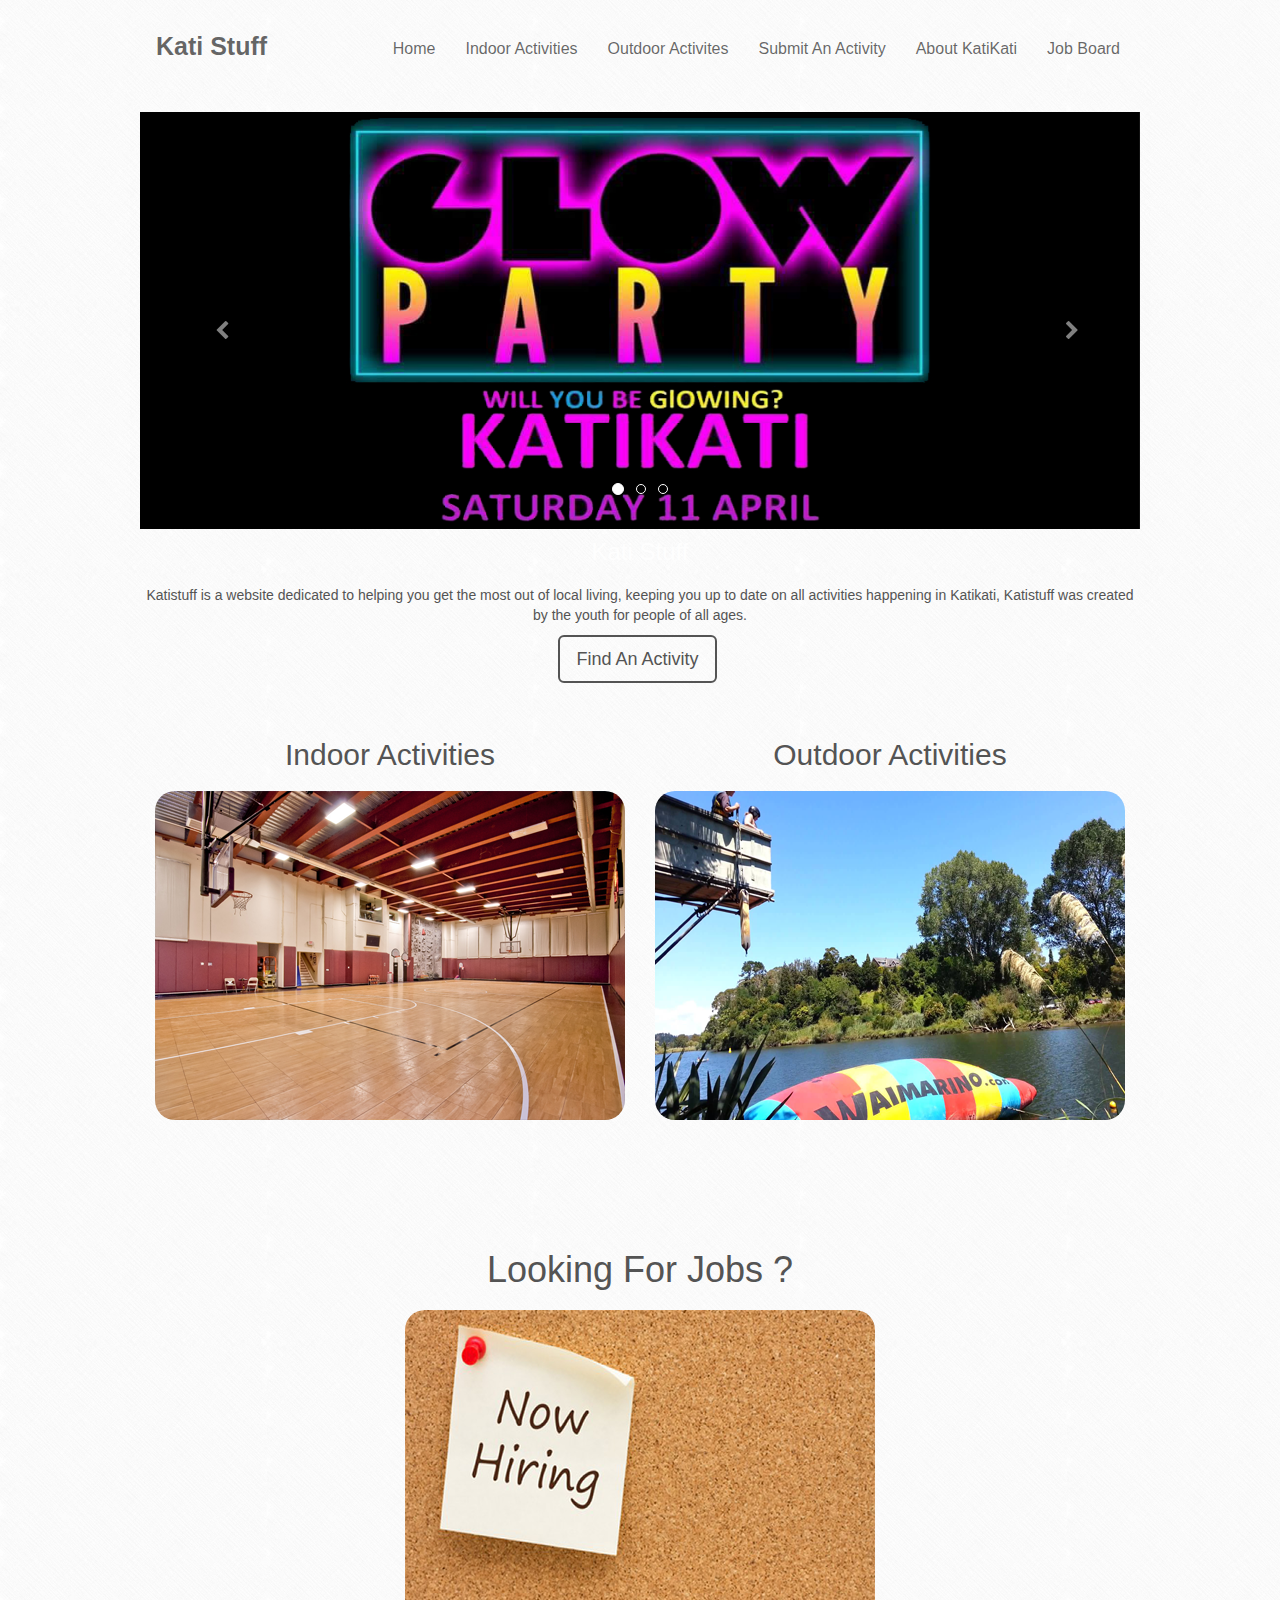
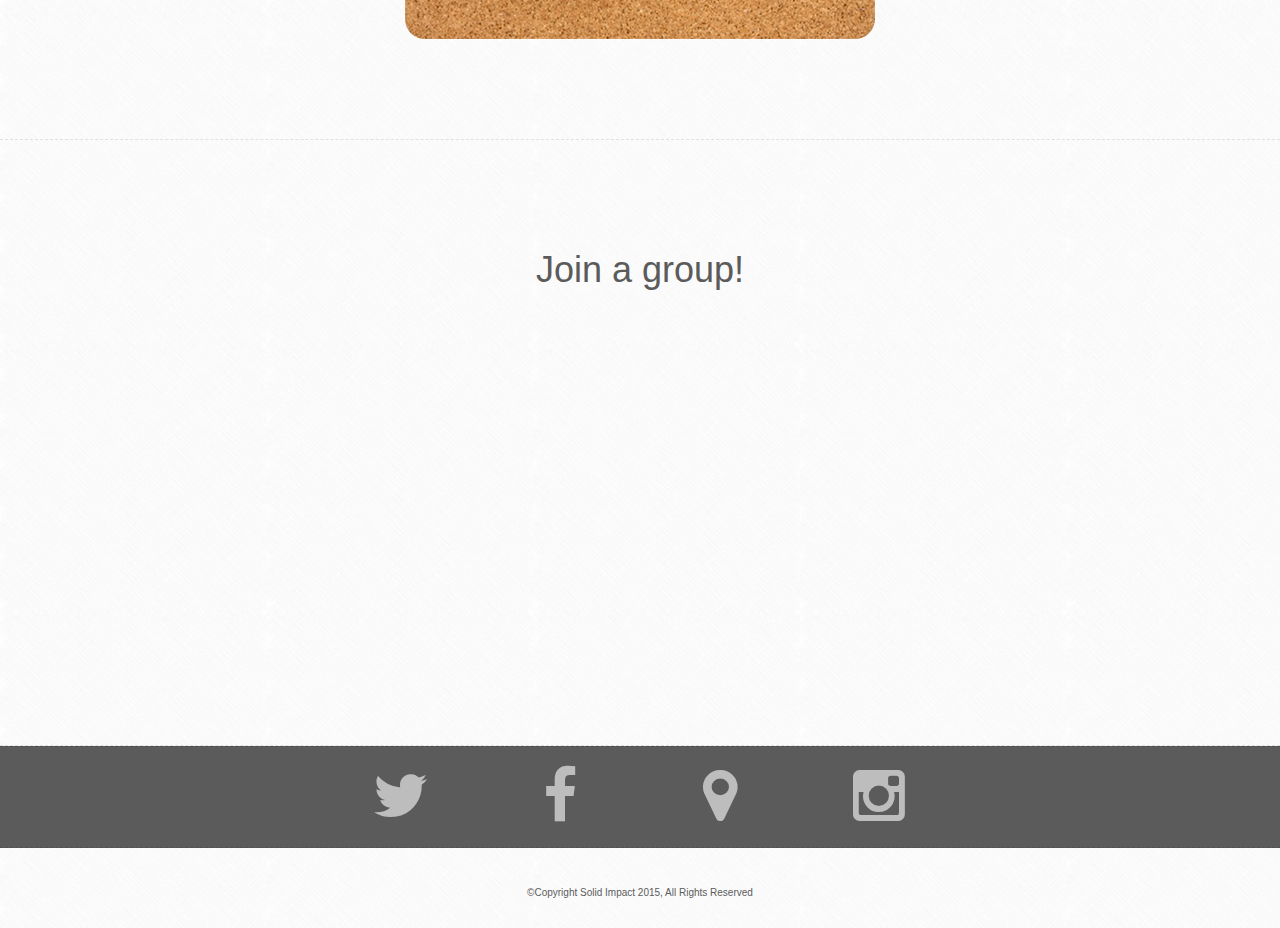
<file: index.html>
<!doctype html>
<html>
<head>
    <meta charset="utf-8">
    <meta name="keywords" content="">
    <meta name="description" content="">
    <link rel="shortcut icon" type="image/png" href="favicon.png" />
    <meta name="viewport" content="width=device-width, initial-scale=1">
    <link rel="stylesheet" type="text/css" href="./css/bootstrap.css">
    <link rel="stylesheet" id="ppstyle" type="text/css" href="style.css">
    <link rel='stylesheet' href='./css/font-awesome.min.css'/>
    <script src="./js/jquery-2.1.0.min.js"></script>
    <script src="./js/bootstrap.js"></script>
    <script src="./js/blocs.js"></script>
    <title>index - </title>
</head>
<body>
<!-- Main container -->
<div class="page-container">
    <!-- Navigation Bloc --><div class="bloc bg-Backgroung bgc-2 l-bloc" id="nav-bloc">
	<div class="container bloc-sm">
		<nav class="navbar row">
			<div class="navbar-header">
				<a class="navbar-brand" href="index.html">Kati Stuff</a>
				<button id="nav-toggle" type="button" class="ui-navbar-toggle navbar-toggle" data-toggle="collapse" data-target=".navbar-1">
					<span class="sr-only">Toggle navigation</span><span class="icon-bar"></span><span class="icon-bar"></span><span class="icon-bar"></span>
				</button>
			</div>
			<div class="collapse navbar-collapse navbar-1">
				<ul class="site-navigation nav">
					<li>
						<a href="index.html">Home</a>
					</li>
					<li>
						<a href="indoor-activities.html">Indoor Activities</a>
					</li>
					<li>
						<a href="outdoor-activites-.html">Outdoor Activites</a>
					</li>
					<li>
						<a href="submit-an-activity.html">Submit An Activity</a>
					</li>
					<li>
						<a href="about-katikati.html">About KatiKati</a>
					</li>
					<li>
						<a href="job-board.html">Job Board</a>
					</li>
				</ul>
			</div>
		</nav>
	</div>
</div><!-- Navigation Bloc END --><!-- bloc-1 --><div class="bloc  bg-Backgroung d-bloc " id="bloc-1">
	<div class="container bloc-sm">
		<div class="row">
			<div id="carousel-2" class="carousel slide">
				<ol class="carousel-indicators">
					<li data-target="#carousel-2" data-slide-to="0" class="active">
					</li>
					<li data-target="#carousel-2" data-slide-to="1">
					</li>
					<li data-target="#carousel-2" data-slide-to="2">
					</li>
				</ol>
				<div class="carousel-inner">
					<div class="item active">
						<img src="img/Untitled-2.jpg" alt='' />
						<div class="carousel-caption">
						</div>
					</div>
					<div class="item">
						<img src="img/Photo%20comp%20banner.png" alt='' />
						<div class="carousel-caption">
						</div>
					</div>
					<div class="item">
						<img src="img/Fairy.jpg" alt='' />
						<div class="carousel-caption">
						</div>
					</div>
				</div><a class="left carousel-control" href="#carousel-2" role="button" data-slide="prev"><span class="fa fa-chevron-left"></span><span class="sr-only">Previous</span></a><a class="right carousel-control" href="#carousel-2" role="button" data-slide="next"><span class="fa fa-chevron-right"></span><span class="sr-only">Next</span></a>
			</div>
			<h3 class="mg-md text-center">
				Kati Stuff
			</h3>
			<p class="text-center">
				Katistuff is a website dedicated to helping you get the most out of local living, keeping you up to date on all activities happening in Katikati, Katistuff was created by the youth for people of all ages.
			</p>
			<div class="text-center">
				<a href="index.html" class="btn   btn-lg wire-btn-c-1 btn-wire">Find An Activity</a>
			</div>
		</div>
	</div>
</div><!-- bloc-1 END --><!-- bloc-2 --><div class="bloc  bg-Backgroung d-bloc" id="bloc-2">
	<div class="container bloc-sm">
		<div class="row">
			<div class="col-sm-6">
				<h2 class="mg-md text-center ">
					Indoor Activities
				</h2><a href="indoor-activities.html"><img src="img/Untitled-5.png" class="img-responsive img-rd-md" alt='' /></a>
			</div>
			<div class="col-sm-6">
				<h2 class="mg-md text-center ">
					Outdoor Activities
				</h2><a href="outdoor-activites-.html"><img src="img/Untitled-4.png" class="img-responsive img-rd-md" alt='' /></a>
			</div>
		</div>
	</div>
</div><!-- bloc-2 END --><!-- bloc-3 --><div class="bloc  bg-Backgroung d-bloc" id="bloc-3">
	<div class="container bloc-lg">
		<div class="row">
			<div class="col-sm-12">
				<h1 class="mg-md text-center ">
					Looking For Jobs ?
				</h1><img src="img/Untitled-17.png" class="img-responsive center-block img-rd-md" alt='' />
			</div>
		</div>
	</div>
</div><!-- bloc-3 END --><!-- bloc-4 --><div class="bloc  b-divider-dashed bg-Backgroung d-bloc" id="bloc-4">
	<div class="container bloc-lg">
		<div class="row">
			<div class="col-sm-12">
				<h1 class="mg-md text-center ">
					Join a group!
				</h1>
			</div>
		</div>
		<div class="row voffset">
			<div class="col-sm-6">
				<iframe width="100%" height="300" frameborder="0" style="border:0">
				</iframe>
			</div>
			<div class="col-sm-6">
				<iframe width="100%" height="300" frameborder="0" style="border:0">
				</iframe>
			</div>
		</div>
	</div>
</div><!-- bloc-4 END --><!-- bloc-5 --><div class="bloc b-divider-dashed d-bloc " id="bloc-5">
	<div class="container bloc-sm">
		<div class="row">
			<div class="col-sm-12 col-md-8 col-md-offset-2">
				<div class="col-sm-3 text-center">
					<a class="social-lg" href="index.html"><span class="fa fa-twitter icon-lg"></span></a>
				</div>
				<div class="col-sm-3 text-center">
					<a class="social-lg" href="index.html"><span class="fa fa-facebook icon-lg"></span></a>
				</div>
				<div class="col-sm-3 text-center">
					<a class="social-lg" href="about-katikati.html"><span class="fa fa-map-marker icon-lg"></span></a>
				</div>
				<div class="col-sm-3 text-center">
					<a class="social-lg" href="#"><span class="fa fa-instagram icon-lg"></span></a>
				</div>
			</div>
		</div>
	</div>
</div><!-- bloc-5 END --><!-- Footer - bloc-12 --><div class="bloc  bg-Backgroung d-bloc" id="bloc-12">
	<div class="container">
		<div class="col-sm-12 col-md-8 col-md-offset-2">
			<h3 class="text-center  ">
				©Copyright Solid Impact 2015, All Rights Reserved
			</h3>
		</div>
	</div>
</div><!-- Footer - bloc-12 END -->
</div>
<!-- Main container END -->

</body>
    
<!-- Google Analytics -->

<!-- Google Analytics END -->

</html>
</file>
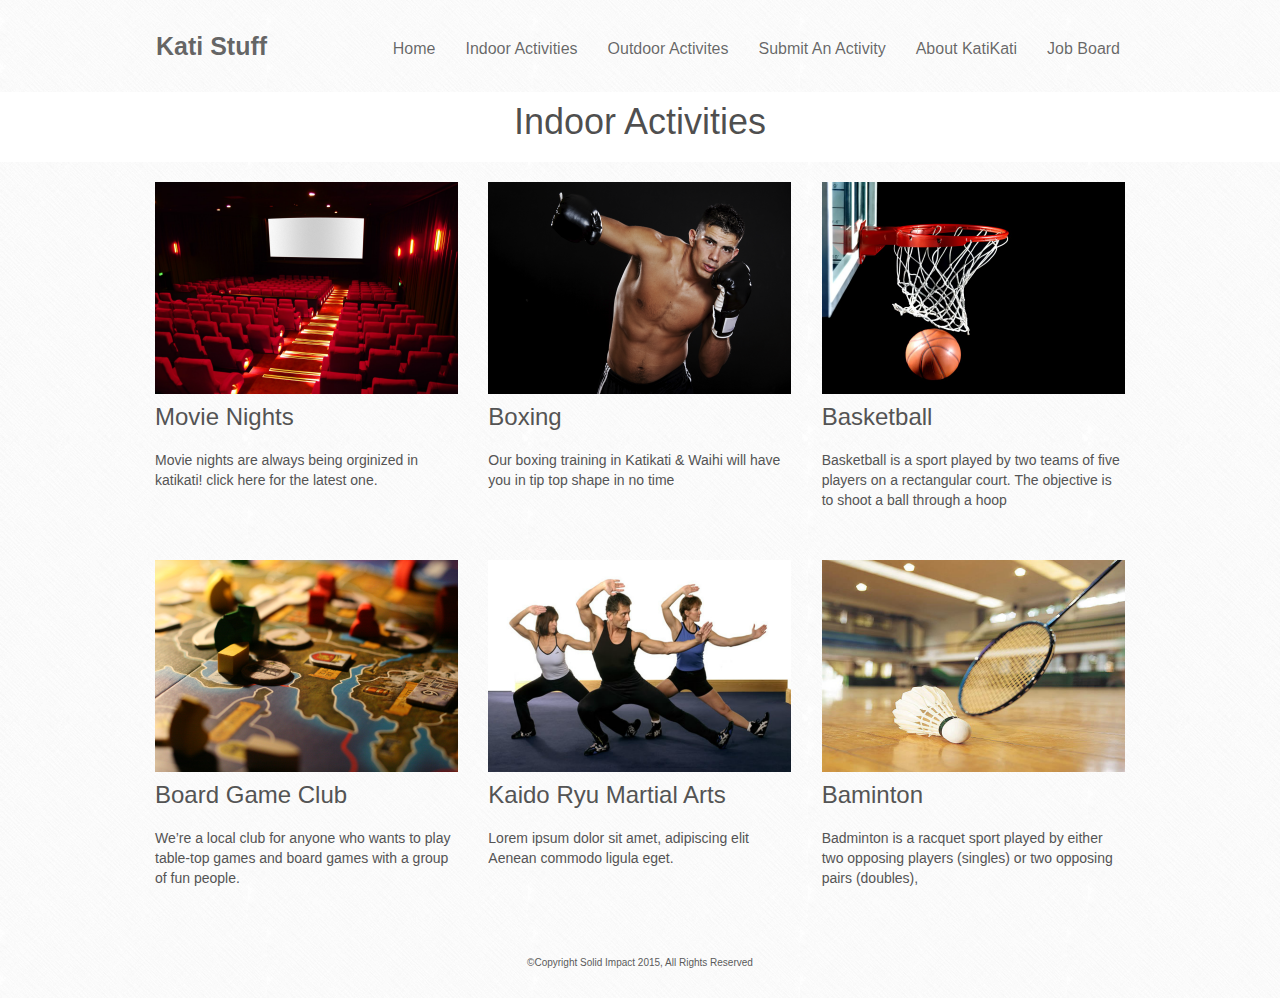
<file: indoor-activities.html>
<!doctype html>
<html>
<head>
    <meta charset="utf-8">
    <meta name="keywords" content="">
    <meta name="description" content="">
    <link rel="shortcut icon" type="image/png" href="favicon.png" />
    <meta name="viewport" content="width=device-width, initial-scale=1">
    <link rel="stylesheet" type="text/css" href="./css/bootstrap.css">
    <link rel="stylesheet" id="ppstyle" type="text/css" href="style.css">
    <link rel='stylesheet' href='./css/font-awesome.min.css'/>
    <script src="./js/jquery-2.1.0.min.js"></script>
    <script src="./js/bootstrap.js"></script>
    <script src="./js/blocs.js"></script>
    <title>indoor activities - </title>
</head>
<body>
<!-- Main container -->
<div class="page-container">
    <!-- Navigation Bloc --><div id="b-nav" class="bloc-container">
	<div id="bloc-nav" class="d-mode">
		<div class="bloc bg-Backgroung bgc-2 l-bloc" id="nav-bloc">
			<div class="container bloc-sm">
				<nav class="navbar row">
					<div class="navbar-header">
						<a class="navbar-brand" href="index.html">Kati Stuff</a>
						<button id="nav-toggle" type="button" class="ui-navbar-toggle navbar-toggle" data-toggle="collapse" data-target=".navbar-1">
							<span class="sr-only">Toggle navigation</span><span class="icon-bar"></span><span class="icon-bar"></span><span class="icon-bar"></span>
						</button>
					</div>
					<div class="collapse navbar-collapse navbar-1">
						<ul class="site-navigation nav">
							<li>
								<a href="index.html">Home</a>
							</li>
							<li>
								<a href="indoor-activities.html">Indoor Activities</a>
							</li>
							<li>
								<a href="outdoor-activites-.html">Outdoor Activites</a>
							</li>
							<li>
								<a href="submit-an-activity.html">Submit An Activity</a>
							</li>
							<li>
								<a href="about-katikati.html">About KatiKati</a>
							</li>
							<li>
								<a href="job-board.html">Job Board</a>
							</li>
						</ul>
					</div>
				</nav>
			</div>
		</div>
	</div>
</div><!-- Navigation Bloc END --><!-- bloc-6 --><div class="bloc  l-bloc" id="bloc-6">
	<div class="container">
		<div class="row">
			<div class="col-sm-12">
				<h1 class="mg-md text-center">
					Indoor Activities
				</h1>
			</div>
		</div>
	</div>
</div><!-- bloc-6 END --><!-- bloc-7 --><div class="bloc   bg-Backgroung d-bloc" id="bloc-7">
	<div class="container bloc-sm">
		<div class="row">
			<div class="col-sm-4">
				<img src="img/cinema.png" class="img-responsive" alt='' />
				<h3 class="mg-md ">
					Movie Nights
				</h3>
				<p>
					Movie nights are always being orginized in katikati! click here for the latest one.
				</p>
			</div>
			<div class="col-sm-4">
				<img src="img/boxing-smaller.png" class="img-responsive" alt='' />
				<h3 class="mg-md ">
					Boxing
				</h3>
				<p>
					Our boxing training in Katikati &amp; Waihi will have you in tip top shape in no time
				</p>
			</div>
			<div class="col-sm-4">
				<img src="img/basket-ball-hoop.png" class="img-responsive" alt='' />
				<h3 class="mg-md ">
					Basketball
				</h3>
				<p>
					Basketball is a sport played by two teams of five players on a rectangular court. The objective is to shoot a ball through a hoop
				</p>
			</div>
		</div><br /><br />
		<div class="row">
			<div class="col-sm-4">
				<img src="img/A_Game_Of_Thrones_board_game_detail.png" class="img-responsive" alt='' />
				<h3 class="mg-md ">
					Board Game Club
				</h3>
				<p>
					We&rsquo;re a local club for anyone who wants to play table-top games and board games with a group of fun people.
				</p>
			</div>
			<div class="col-sm-4">
				<img src="img/martial-arts-3.png" class="img-responsive" alt='' />
				<h3 class="mg-md ">
					Kaido Ryu Martial Arts
				</h3>
				<p>
					Lorem ipsum dolor sit amet, adipiscing elit Aenean commodo ligula eget.
				</p>
			</div>
			<div class="col-sm-4">
				<img src="img/Indoor-Badmitton-Hoboken.png" class="img-responsive" alt='' />
				<h3 class="mg-md ">
					Baminton
				</h3>
				<p>
					Badminton is a racquet sport played by either two opposing players (singles) or two opposing pairs (doubles),
				</p>
			</div>
		</div>
	</div>
</div><!-- bloc-7 END --><!-- Footer - bloc-12 --><div class="bloc  bg-Backgroung d-bloc" id="bloc-12">
	<div class="container">
		<div class="col-sm-12 col-md-8 col-md-offset-2">
			<h3 class="text-center  ">
				©Copyright Solid Impact 2015, All Rights Reserved
			</h3>
		</div>
	</div>
</div><!-- Footer - bloc-12 END -->
</div>
<!-- Main container END -->

</body>
    
<!-- Google Analytics -->

<!-- Google Analytics END -->

</html>
</file>
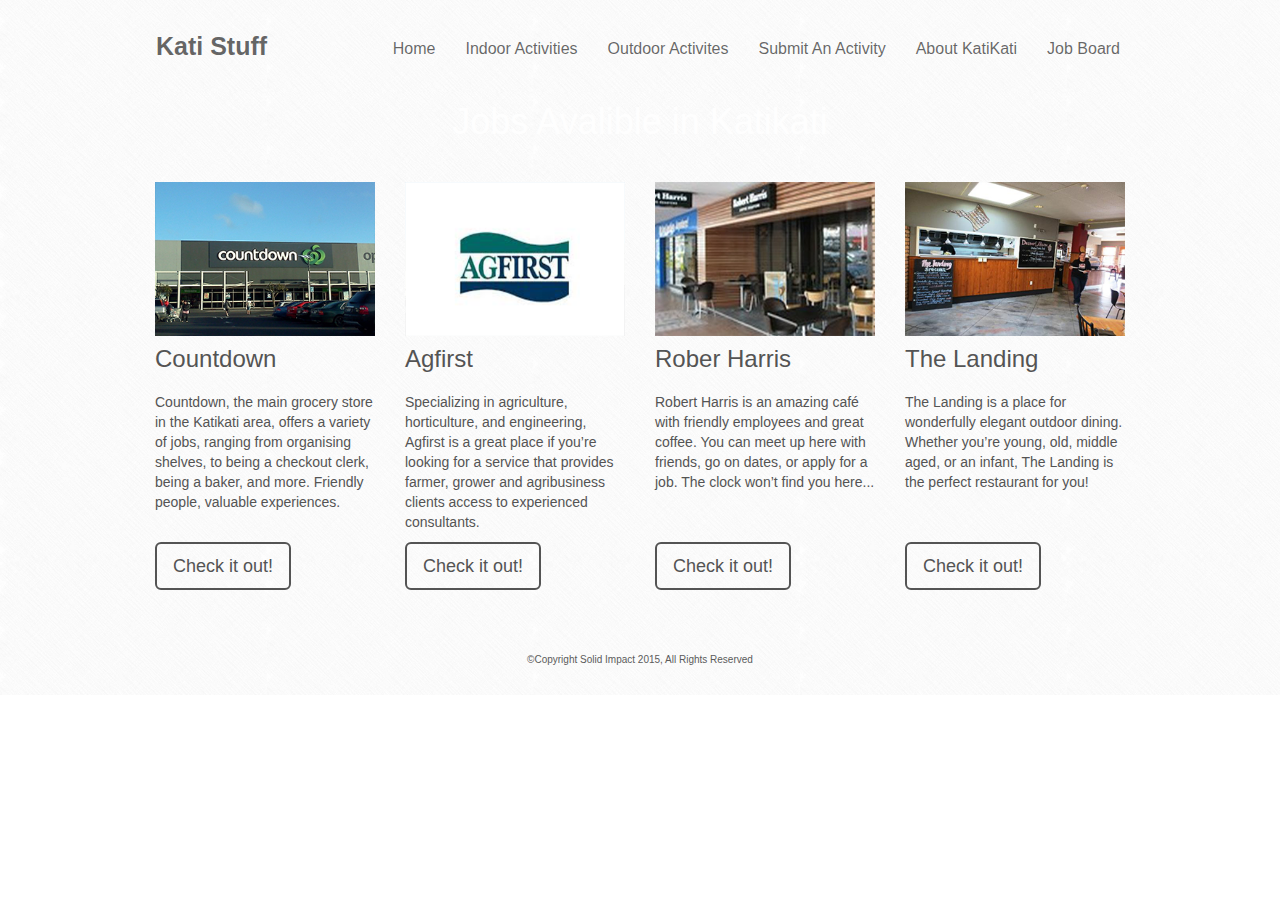
<file: job-board.html>
<!doctype html>
<html>
<head>
    <meta charset="utf-8">
    <meta name="keywords" content="">
    <meta name="description" content="">
    <link rel="shortcut icon" type="image/png" href="favicon.png" />
    <meta name="viewport" content="width=device-width, initial-scale=1">
    <link rel="stylesheet" type="text/css" href="./css/bootstrap.css">
    <link rel="stylesheet" id="ppstyle" type="text/css" href="style.css">
    <link rel='stylesheet' href='./css/font-awesome.min.css'/>
    <script src="./js/jquery-2.1.0.min.js"></script>
    <script src="./js/bootstrap.js"></script>
    <script src="./js/blocs.js"></script>
    <title>job board - </title>
</head>
<body>
<!-- Main container -->
<div class="page-container">
    <!-- Navigation Bloc --><div id="b-nav" class="bloc-container">
	<div id="bloc-nav" class="d-mode">
		<div class="bloc bg-Backgroung bgc-2 l-bloc" id="nav-bloc">
			<div class="container bloc-sm">
				<nav class="navbar row">
					<div class="navbar-header">
						<a class="navbar-brand" href="index.html">Kati Stuff</a>
						<button id="nav-toggle" type="button" class="ui-navbar-toggle navbar-toggle" data-toggle="collapse" data-target=".navbar-1">
							<span class="sr-only">Toggle navigation</span><span class="icon-bar"></span><span class="icon-bar"></span><span class="icon-bar"></span>
						</button>
					</div>
					<div class="collapse navbar-collapse navbar-1">
						<ul class="site-navigation nav">
							<li>
								<a href="index.html">Home</a>
							</li>
							<li>
								<a href="indoor-activities.html">Indoor Activities</a>
							</li>
							<li>
								<a href="outdoor-activites-.html">Outdoor Activites</a>
							</li>
							<li>
								<a href="submit-an-activity.html">Submit An Activity</a>
							</li>
							<li>
								<a href="about-katikati.html">About KatiKati</a>
							</li>
							<li>
								<a href="job-board.html">Job Board</a>
							</li>
						</ul>
					</div>
				</nav>
			</div>
		</div>
	</div>
</div><!-- Navigation Bloc END --><!-- bloc-10 --><div class="bloc  bg-Backgroung d-bloc" id="bloc-10">
	<div class="container">
		<div class="row">
			<div class="col-sm-12">
				<h1 class="mg-md text-center">
					Jobs Avalible in Katikati
				</h1>
			</div>
		</div>
	</div>
</div><!-- bloc-10 END --><!-- bloc-11 --><div class="bloc  bg-Backgroung d-bloc " id="bloc-11">
	<div class="container bloc-sm">
		<div class="row">
			<div class="col-sm-3">
				<a href="index.html" target="_blank"><img src="img/Untitled-13.png" class="img-responsive" alt='' /></a>
				<h3 class="mg-md ">
					Countdown
				</h3>
				<p>
					Countdown, the main grocery store in the Katikati area, offers a variety of jobs, ranging from organising shelves, to being a checkout clerk, being a baker, and more. Friendly people, valuable experiences.<br /><br />
				</p><a href="index.html" class="btn   btn-lg btn-wire wire-btn-c-1">Check it out!</a>
			</div>
			<div class="col-sm-3">
				<img src="img/Untitled-14.png" class="img-responsive" alt='' />
				<h3 class="mg-md ">
					Agfirst
				</h3>
				<p>
					Specializing in agriculture, horticulture, and engineering, Agfirst is a great place if you&rsquo;re looking for a service that provides farmer, grower and agribusiness clients access to experienced consultants.<br />
				</p><a href="index.html" class="btn   btn-lg btn-wire wire-btn-c-1">Check it out!</a>
			</div>
			<div class="col-sm-3">
				<img src="img/Untitled-15.png" class="img-responsive" alt='' />
				<h3 class="mg-md ">
					Rober Harris
				</h3>
				<p>
					Robert Harris is an amazing café with friendly employees and great coffee. You can meet up here with friends, go on dates, or apply for a job. The clock won&rsquo;t find you here...<br /><br /><br />
				</p><a href="index.html" class="btn   btn-lg wire-btn-c-1 btn-wire">Check it out!</a>
			</div>
			<div class="col-sm-3">
				<img src="img/Untitled-16.png" class="img-responsive" alt='' />
				<h3 class="mg-md ">
					The Landing
				</h3>
				<p>
					The Landing is a place for wonderfully elegant outdoor dining. Whether you&rsquo;re young, old, middle aged, or an infant, The Landing is the perfect restaurant for you!<br /><br /><br />
				</p><a href="index.html" class="btn   btn-lg wire-btn-c-1 btn-wire">Check it out!</a>
			</div>
		</div>
	</div>
</div><!-- bloc-11 END --><!-- Footer - bloc-12 --><div class="bloc  bg-Backgroung d-bloc" id="bloc-12">
	<div class="container">
		<div class="col-sm-12 col-md-8 col-md-offset-2">
			<h3 class="text-center  ">
				©Copyright Solid Impact 2015, All Rights Reserved
			</h3>
		</div>
	</div>
</div><!-- Footer - bloc-12 END -->
</div>
<!-- Main container END -->

</body>
    
<!-- Google Analytics -->

<!-- Google Analytics END -->

</html>
</file>
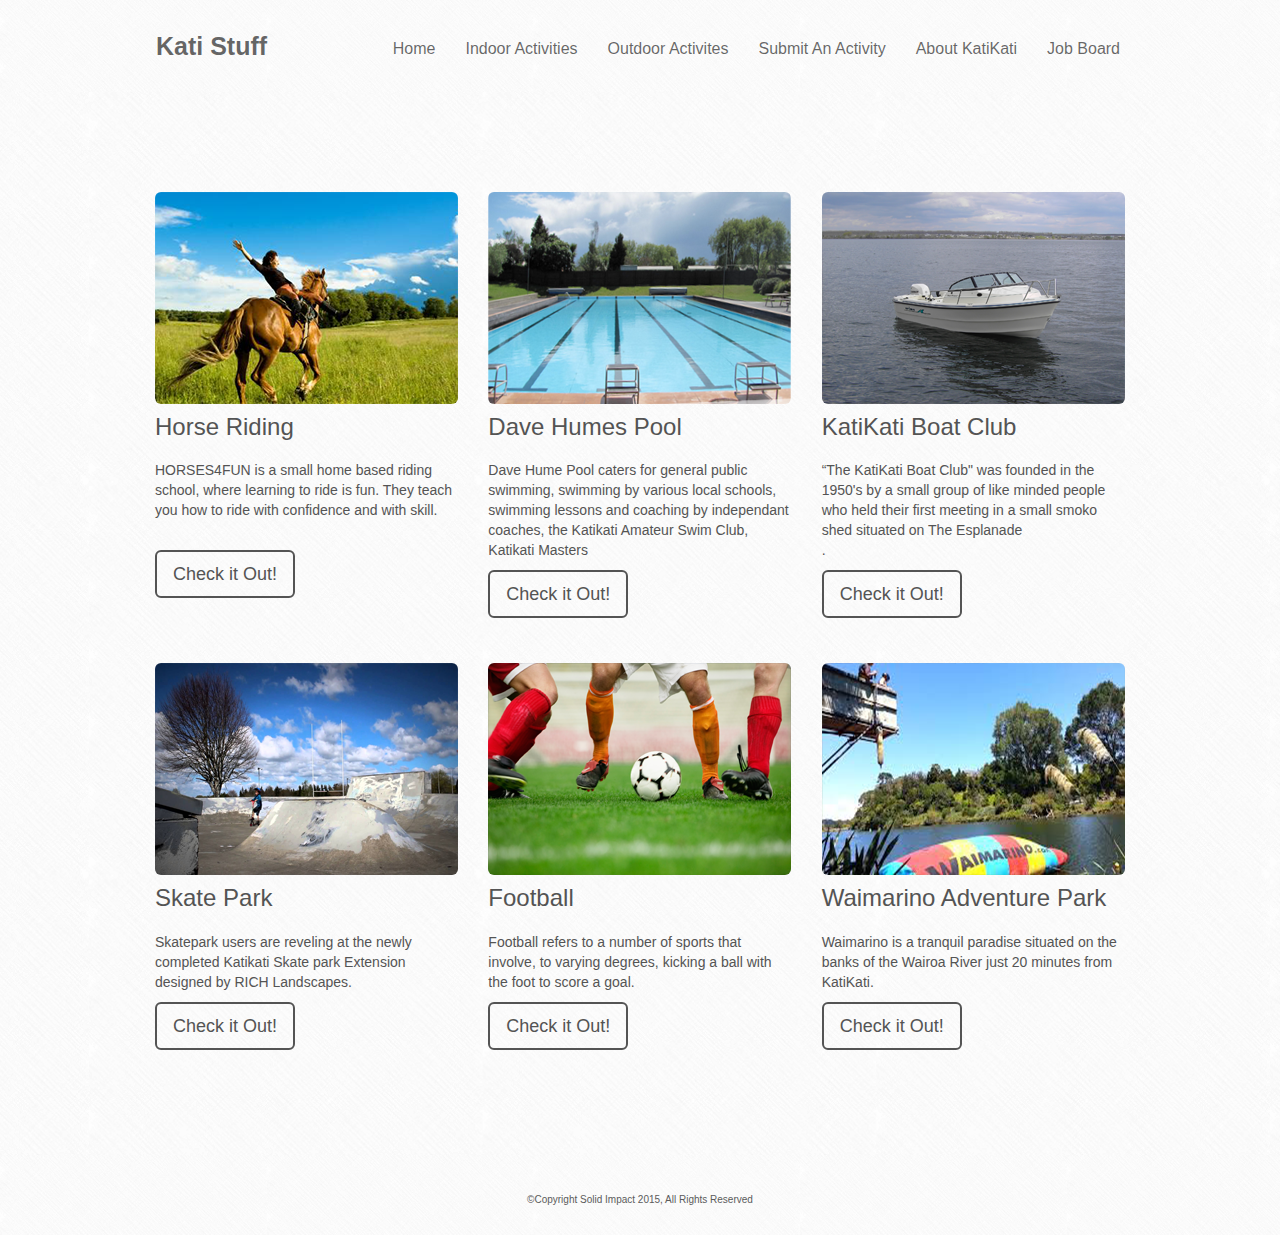
<file: outdoor-activites-.html>
<!doctype html>
<html>
<head>
    <meta charset="utf-8">
    <meta name="keywords" content="">
    <meta name="description" content="">
    <link rel="shortcut icon" type="image/png" href="favicon.png" />
    <meta name="viewport" content="width=device-width, initial-scale=1">
    <link rel="stylesheet" type="text/css" href="./css/bootstrap.css">
    <link rel="stylesheet" id="ppstyle" type="text/css" href="style.css">
    <link rel='stylesheet' href='./css/font-awesome.min.css'/>
    <script src="./js/jquery-2.1.0.min.js"></script>
    <script src="./js/bootstrap.js"></script>
    <script src="./js/blocs.js"></script>
    <title>outdoor activites  - </title>
</head>
<body>
<!-- Main container -->
<div class="page-container">
    <!-- Navigation Bloc --><div id="b-nav" class="bloc-container">
	<div id="bloc-nav" class="d-mode">
		<div class="bloc bg-Backgroung bgc-2 l-bloc" id="nav-bloc">
			<div class="container bloc-sm">
				<nav class="navbar row">
					<div class="navbar-header">
						<a class="navbar-brand" href="index.html">Kati Stuff</a>
						<button id="nav-toggle" type="button" class="ui-navbar-toggle navbar-toggle" data-toggle="collapse" data-target=".navbar-1">
							<span class="sr-only">Toggle navigation</span><span class="icon-bar"></span><span class="icon-bar"></span><span class="icon-bar"></span>
						</button>
					</div>
					<div class="collapse navbar-collapse navbar-1">
						<ul class="site-navigation nav">
							<li>
								<a href="index.html">Home</a>
							</li>
							<li>
								<a href="indoor-activities.html">Indoor Activities</a>
							</li>
							<li>
								<a href="outdoor-activites-.html">Outdoor Activites</a>
							</li>
							<li>
								<a href="submit-an-activity.html">Submit An Activity</a>
							</li>
							<li>
								<a href="about-katikati.html">About KatiKati</a>
							</li>
							<li>
								<a href="job-board.html">Job Board</a>
							</li>
						</ul>
					</div>
				</nav>
			</div>
		</div>
	</div>
</div><!-- Navigation Bloc END --><!-- bloc-8 --><div class="bloc  bg-Backgroung  d-bloc" id="bloc-8">
	<div class="container bloc-lg">
		<div class="row">
			<div class="col-sm-4">
				<a href="http://horsesforfun.weebly.com/" target="_blank"><img src="img/Untitled-6.png" class="img-responsive img-rd" alt='' /></a>
				<h3 class="mg-md ">
					Horse Riding
				</h3>
				<p>
					HORSES4FUN is a small home based riding school, where learning to ride is fun. They teach you how to ride with confidence and with skill.<br /><br />
				</p><a href="index.html" class="btn   btn-lg btn-wire wire-btn-c-1">Check it Out!</a>
			</div>
			<div class="col-sm-4">
				<img src="img/Untitled-7.png" class="img-responsive img-rd" alt='' />
				<h3 class="mg-md ">
					Dave Humes Pool
				</h3>
				<p>
					Dave Hume Pool caters for general public swimming, swimming by various local schools, swimming lessons and coaching by independant coaches, the Katikati Amateur Swim Club, Katikati Masters
				</p><a href="index.html" class="btn   btn-lg btn-wire wire-btn-c-1">Check it Out!</a>
			</div>
			<div class="col-sm-4">
				<img src="img/Untitled-8.png" class="img-responsive img-rd" alt='' />
				<h3 class="mg-md ">
					KatiKati Boat Club
				</h3>
				<p>
					“The KatiKati Boat Club" was founded in the 1950's by a small group of like minded people who held their first meeting in a small smoko shed situated on The Esplanade<br />.
				</p><a href="index.html" class="btn   btn-lg btn-wire wire-btn-c-1">Check it Out!</a>
			</div>
		</div><br /><br />
		<div class="row">
			<div class="col-sm-4">
				<img src="img/Untitled-9.png" class="img-responsive img-rd" alt='' />
				<h3 class="mg-md ">
					Skate Park
				</h3>
				<p>
					Skatepark users are reveling at the newly completed Katikati Skate park Extension designed by RICH Landscapes.
				</p><a href="index.html" class="btn   btn-lg btn-wire wire-btn-c-1">Check it Out!</a>
			</div>
			<div class="col-sm-4">
				<img src="img/Untitled-10.png" class="img-responsive img-rd" alt='' />
				<h3 class="mg-md ">
					Football
				</h3>
				<p>
					Football refers to a number of sports that involve, to varying degrees, kicking a ball with the foot to score a goal.
				</p><a href="index.html" class="btn   btn-lg btn-wire wire-btn-c-1">Check it Out!</a>
			</div>
			<div class="col-sm-4">
				<img src="img/Untitled-11.png" class="img-responsive img-rd" alt='' />
				<h3 class="mg-md ">
					Waimarino Adventure Park
				</h3>
				<p>
					Waimarino is a tranquil paradise situated on the banks of the Wairoa River just 20 minutes from KatiKati.
				</p><a href="index.html" class="btn   btn-lg btn-wire wire-btn-c-1">Check it Out!</a>
			</div>
		</div>
	</div>
</div><!-- bloc-8 END --><!-- Footer - bloc-12 --><div class="bloc  bg-Backgroung d-bloc" id="bloc-12">
	<div class="container">
		<div class="col-sm-12 col-md-8 col-md-offset-2">
			<h3 class="text-center  ">
				©Copyright Solid Impact 2015, All Rights Reserved
			</h3>
		</div>
	</div>
</div><!-- Footer - bloc-12 END -->
</div>
<!-- Main container END -->

</body>
    
<!-- Google Analytics -->

<!-- Google Analytics END -->

</html>
</file>
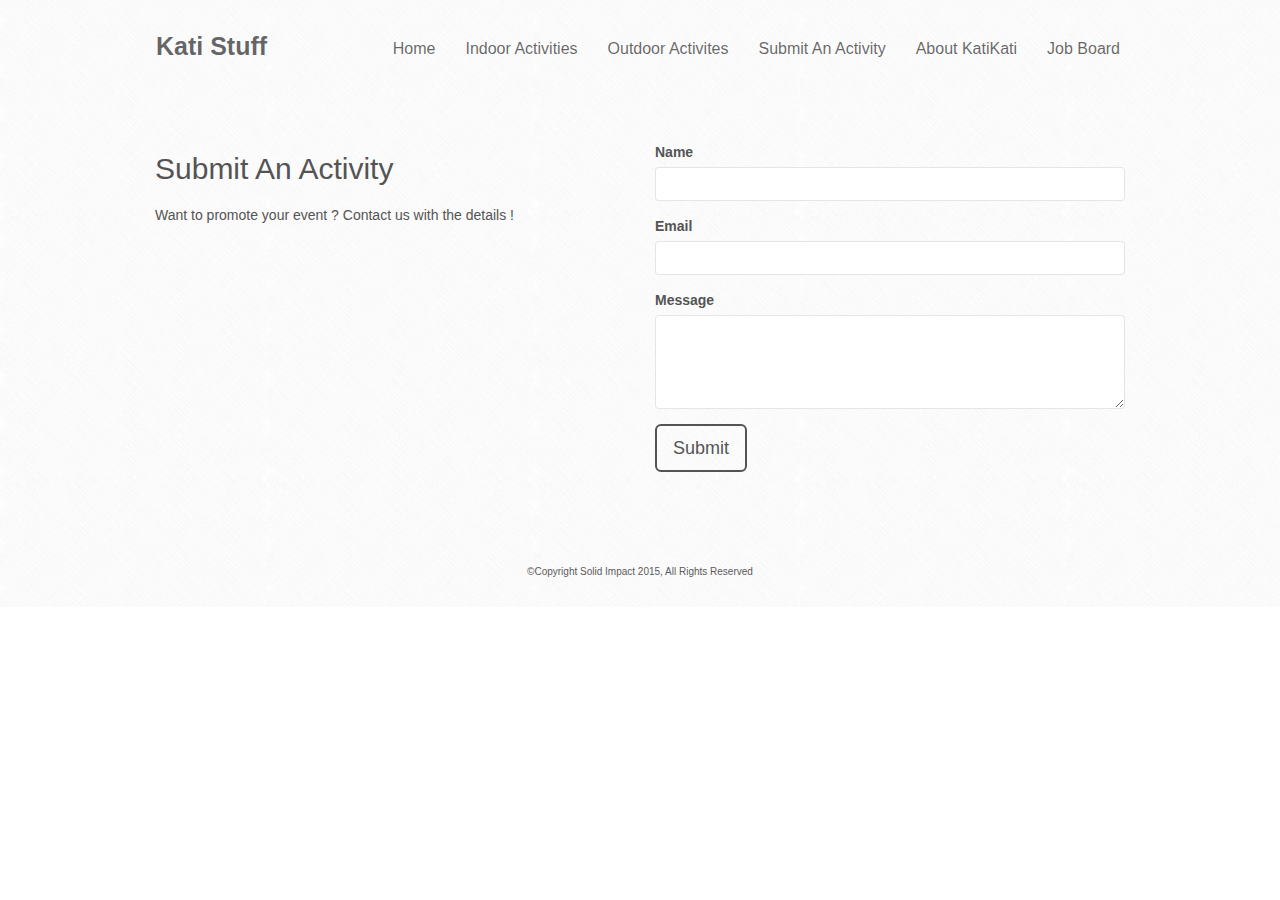
<file: submit-an-activity.html>
<!doctype html>
<html>
<head>
    <meta charset="utf-8">
    <meta name="keywords" content="">
    <meta name="description" content="">
    <link rel="shortcut icon" type="image/png" href="favicon.png" />
    <meta name="viewport" content="width=device-width, initial-scale=1">
    <link rel="stylesheet" type="text/css" href="./css/bootstrap.css">
    <link rel="stylesheet" id="ppstyle" type="text/css" href="style.css">
    <link rel='stylesheet' href='./css/font-awesome.min.css'/>
    <script src="./js/jquery-2.1.0.min.js"></script>
    <script src="./js/bootstrap.js"></script>
    <script src="./js/blocs.js"></script>
    <title>submit an activity - </title>
</head>
<body>
<!-- Main container -->
<div class="page-container">
    <!-- Navigation Bloc --><div id="b-nav" class="bloc-container">
	<div id="bloc-nav" class="d-mode">
		<div class="bloc bg-Backgroung bgc-2 l-bloc" id="nav-bloc">
			<div class="container bloc-sm">
				<nav class="navbar row">
					<div class="navbar-header">
						<a class="navbar-brand" href="index.html">Kati Stuff</a>
						<button id="nav-toggle" type="button" class="ui-navbar-toggle navbar-toggle" data-toggle="collapse" data-target=".navbar-1">
							<span class="sr-only">Toggle navigation</span><span class="icon-bar"></span><span class="icon-bar"></span><span class="icon-bar"></span>
						</button>
					</div>
					<div class="collapse navbar-collapse navbar-1">
						<ul class="site-navigation nav">
							<li>
								<a href="index.html">Home</a>
							</li>
							<li>
								<a href="indoor-activities.html">Indoor Activities</a>
							</li>
							<li>
								<a href="outdoor-activites-.html">Outdoor Activites</a>
							</li>
							<li>
								<a href="submit-an-activity.html">Submit An Activity</a>
							</li>
							<li>
								<a href="about-katikati.html">About KatiKati</a>
							</li>
							<li>
								<a href="job-board.html">Job Board</a>
							</li>
						</ul>
					</div>
				</nav>
			</div>
		</div>
	</div>
</div><!-- Navigation Bloc END --><!-- bloc-9 --><div class="bloc  bg-Backgroung d-bloc " id="bloc-9">
	<div class="container bloc-md">
		<div class="row">
			<div class="col-sm-6">
				<h2 class="mg-md ">
					Submit An Activity
				</h2>
				<p>
					Want to promote your event ? Contact us with the details !
				</p>
			</div>
			<div class="col-sm-6">
				<div class="form-group">
					<label>
						Name
					</label>
					<input class="form-control" />
				</div>
				<div class="form-group">
					<label>
						Email
					</label>
					<input class="form-control" />
				</div>
				<div class="form-group">
					<label>
						Message
					</label>
					<textarea class="form-control" rows="4" cols="50">
					</textarea>
				</div><a href="index.html" class="btn   btn-lg btn-wire wire-btn-c-1">Submit</a>
			</div>
		</div>
	</div>
</div><!-- bloc-9 END --><!-- Footer - bloc-12 --><div class="bloc  bg-Backgroung d-bloc" id="bloc-12">
	<div class="container">
		<div class="col-sm-12 col-md-8 col-md-offset-2">
			<h3 class="text-center  ">
				©Copyright Solid Impact 2015, All Rights Reserved
			</h3>
		</div>
	</div>
</div><!-- Footer - bloc-12 END -->
</div>
<!-- Main container END -->

</body>
    
<!-- Google Analytics -->

<!-- Google Analytics END -->

</html>
</file>
<file: style.css>
/*-----------------------------------------------------------------------------------*/
/*	    
/*      Built with blocs
/*-----------------------------------------------------------------------------------*/

body{
	margin:0;
	padding:0;
    background:#FFF;
    -webkit-font-smoothing: antialiased;
}
a:hover{text-decoration: none; cursor:pointer;}





/* Globals type styling */
    h1, h2, h3, h4, h5, h6, p, label, .btn, a{
	font-family:"Helvetica";
}


/* Site container width */

.container{
	max-width:970px;
}

/* Blocs */

.bloc{
	width:100%;
	background: 50% 50% no-repeat;
	-webkit-background-size: cover;
	-moz-background-size: cover;
	-o-background-size: cover;
	background-size: cover;
}


/* Bloc sizes */

.bloc-lg{
	padding:100px 0;
}
.bloc-md{
	padding:50px 0;
}
.bloc-sm{
	padding:20px 0;
}


/* Bloc - Dark theme */

.d-bloc{
	color:rgba(255,255,255,.7);
}
.d-bloc button:hover{
	color:rgba(255,255,255,.9);
}
.d-bloc h1, .d-bloc h2, .d-bloc h3, .d-bloc h4,.d-bloc h5, .d-bloc h6, .d-bloc .ico{
	color:rgba(255,255,255,.9);
}
.d-bloc .icon-round{
	border-color:rgba(255,255,255,.9);
}
.d-bloc .divider-h span{
	border-color:rgba(255,255,255,.2);
}
.d-bloc a{
	color:rgba(255,255,255,.6);
}
.d-bloc a:hover{
	color:rgba(255,255,255,1);
}
.d-bloc .navbar-toggle .icon-bar{
	background:rgba(255,255,255,1);
}
.d-bloc .btn-wire,.d-bloc .btn-wire:hover{
	color:rgba(255,255,255,1);
	border-color:rgba(255,255,255,1);
}


/* Bloc - Light theme */

.l-bloc{
	color:rgba(0,0,0,.5);
}
.l-bloc button:hover{
	color:rgba(0,0,0,.7);
}
.l-bloc h1,.l-bloc h2,.l-bloc h3,.l-bloc h4,.l-bloc h5, .l-bloc h6, .l-bloc .ico{
	color:rgba(0,0,0,.7);
}
.l-bloc .icon-round{
	border-color:rgba(0,0,0,.7);
}
.l-bloc .divider-h span{
	border-color:rgba(0,0,0,.1);
}
.l-bloc a{
	color:rgba(0,0,0,.6);
}
.l-bloc a:hover{
	color:rgba(0,0,0,1);
}
.l-bloc .navbar-toggle .icon-bar{
	color:rgba(0,0,0,.6);
}
.l-bloc .btn-wire, .l-bloc .btn-wire:hover{
	color:rgba(0,0,0,.7);
	border-color:rgba(0,0,0,.3);
}
.voffset{
	margin-top:30px;
}
/* Bloc Dividers */

.b-divider-dashed{
	border-top:1px dashed rgba(0,0,0,.1);
	border-bottom:1px dashed rgba(0,0,0,.1);
}


/* Custom bloc styling */

#nav-bloc,#bloc-2,#bloc-3,#bloc-6,#bloc-7,#bloc-9,#bloc-10,#bloc-11{
	background-color:#ffffff;
}
#bloc-1,#bloc-4,#bloc-8,#bloc-12{
	background-color:#545454;
}
#bloc-5{
	background-color:#5b5b5b;
}
#bloc-2 h2,#bloc-2 h2,#bloc-3 h1,#bloc-7 h3,#bloc-7 h3,#bloc-7 h3,#bloc-7 h3,#bloc-7 h3,#bloc-7 h3,#bloc-8 h3,#bloc-8 h3,#bloc-8 h3,#bloc-8 h3,#bloc-8 h3,#bloc-8 h3,#bloc-9 h2,#bloc-11 h3,#bloc-11 h3,#bloc-11 h3,#bloc-11 h3{
	color:#545454;
}
#bloc-4 h1,#bloc-12 h3{
	color:#5b5b5b;
}
#bloc-1,#bloc-7,#bloc-8,#bloc-9,#bloc-11{
	color:#545454;
}
#bloc-12 h3{
	line-height: 50px;
	font-size: 10px;
}

/* Bloc image backgrounds */

.bg-Backgroung{
	background-image:url("img/Backgroung.png");
}
.bg-Backgroung{
	background-image:url("img/Backgroung.png");
}

/* NavBar */

.navbar{
	margin-bottom: 0;
}
.navbar-brand{
	height:auto;
	padding:15px 15px;
	font-size:25px!important;
	font-weight:normal;
	font-weight:600;
}
.navbar-brand img{
	width: auto;
	max-height: 200px;
	margin: 0 5px 0 0;
	display:inline;
}
.navbar-brand{
	padding: 15px 15px;
}
.navbar .nav{
	padding-top: 2px;
	margin-right: -16px;
	float:right;
}
.nav > li{
	float:left;
	margin-top:4px;
	font-size:16px;
}
.nav > li a:hover, .nav > li a:focus{
	background:transparent;
}
.navbar-toggle{
	margin: 10px 0 0 0;
	border: 0px;
}
.navbar-toggle:hover{
	background:transparent!important;
}
.navbar-toggle .icon-bar{
	background-color: rgba(0,0,0,.5);
	width: 26px;
}
 /* Inverted navbar */

.nav-invert .navbar .nav{
	float:left;
}
.nav-invert .navbar-header, .nav-invert .navbar-brand{
	float:right;
}
 @media (min-width: 768px){
	.site-navigation{
	position: absolute;
	 top: 50%;
	 right:20px;
	transform: translate(0, -50%);
	-webkit-transform:translateY(-50%);
}
.nav-invert .site-navigation{
	left:20px;
	right:0;
}
}

/* Bric adjustment margins */

.mg-md{
	margin-top:10px;
	margin-bottom:20px;
}

/* Buttons */

.btn{
	margin: 0 5px 5px 0;
}
.btn.pull-right{
	margin: 0 0 5px 5px;
}
.btn-d,.btn-d:hover,.btn-d:focus{
	color:#FFF!important;
	background:rgba(0,0,0,.3);
}
.btn-wire{
	background:transparent!important;
	border:2px solid transparent;
}
.btn-wire:hover{
	background:transparent!important;
	border:2px solid transparent;
}

/* Button colour styles */

.btn-c-1{
	background:#545454;
	color:#FFF!important;
}
.btn-c-1:hover{
	background:#434343;
	color:#FFF!important;
}
.wire-btn-c-1{
	color:#545454!important;
	border-color:#545454!important;
}


/* Icons */
.icon-lg{
	font-size:60px!important;
}


/*  Rounded image */
.img-rd{
	border-radius:6px;
}
.img-rd-md{
	border-radius:20px;
}
.img-rd-lg{
	border-radius:34px;
}


/*Forms*/

.form-control{
	border-color:rgba(0,0,0,.1);
	box-shadow:none;
}

/*iFrame*/

iframe{
	border:0;
}
/*Carousel*/

.carousel-control span{
	position: absolute;
	top: 50%;
	z-index: 5;
	display: inline-block;
}
.carousel-control{
	color:#FFF!important;
	text-shadow: none;
}
.carousel-indicators li{
	margin: 0 4px;
}
.carousel-indicators .active{
	margin: 0 4px -1px;
}


/* Mobile adjustments */

@media (max-width: 767px)
{
    .page-container{
        overflow-x: hidden;
    }
    h1,h2,h3,h4,h5,h6,p{
        padding-left:5px!important; 
        padding-right:5px!important; 
    }
    .bloc{
        text-align: center;
        -webkit-background-size: auto 200%;
        -moz-background-size: auto 200%;
        -o-background-size: auto 200%;
        background-size: auto 200%;
    }
    .b-parallax{
        background-attachment:scroll;
    }
    .navbar .nav{
        padding-top: 0;
        border-top:1px solid rgba(0,0,0,.2);
        float:none!important;
    }
    .navbar.row{
        margin-left: 0;
        margin-right: 0;
    }
    .site-navigation{
	   position:inherit;
	   transform:none;
	   -webkit-transform:none;
	   -ms-transform:none;
    }  
    .nav > li{
        margin-top: 0;
        border-bottom:1px solid rgba(0,0,0,.1);
        background:rgba(0,0,0,.05);
        text-align: left;
        width:100%;
    }
    .nav > li:hover{
        background:rgba(0,0,0,.08);
    }
    .navbar-collapse{
        padding:0;
        overflow-x: hidden;
        -webkit-box-shadow: none;
        box-shadow: none;
    }
    .navbar-brand img{
        max-height: 40px;
        width:auto;
        margin: -10px 5px 0 0;    
    }
    .nav-invert .navbar-header{
        float: none;
        width:100%;
    }
    .nav-invert .navbar-toggle{
        float:left; 
    }
    .btn.pull-left, .btn.pull-right{
       float:none!important; 
    }
    .bloc-xl,.bloc-lg{
        padding: 40px 0;
    }
    .a-block{
        text-align: center;
    }
    .btn-dwn{
       display:none; 
    }
}
</file>
